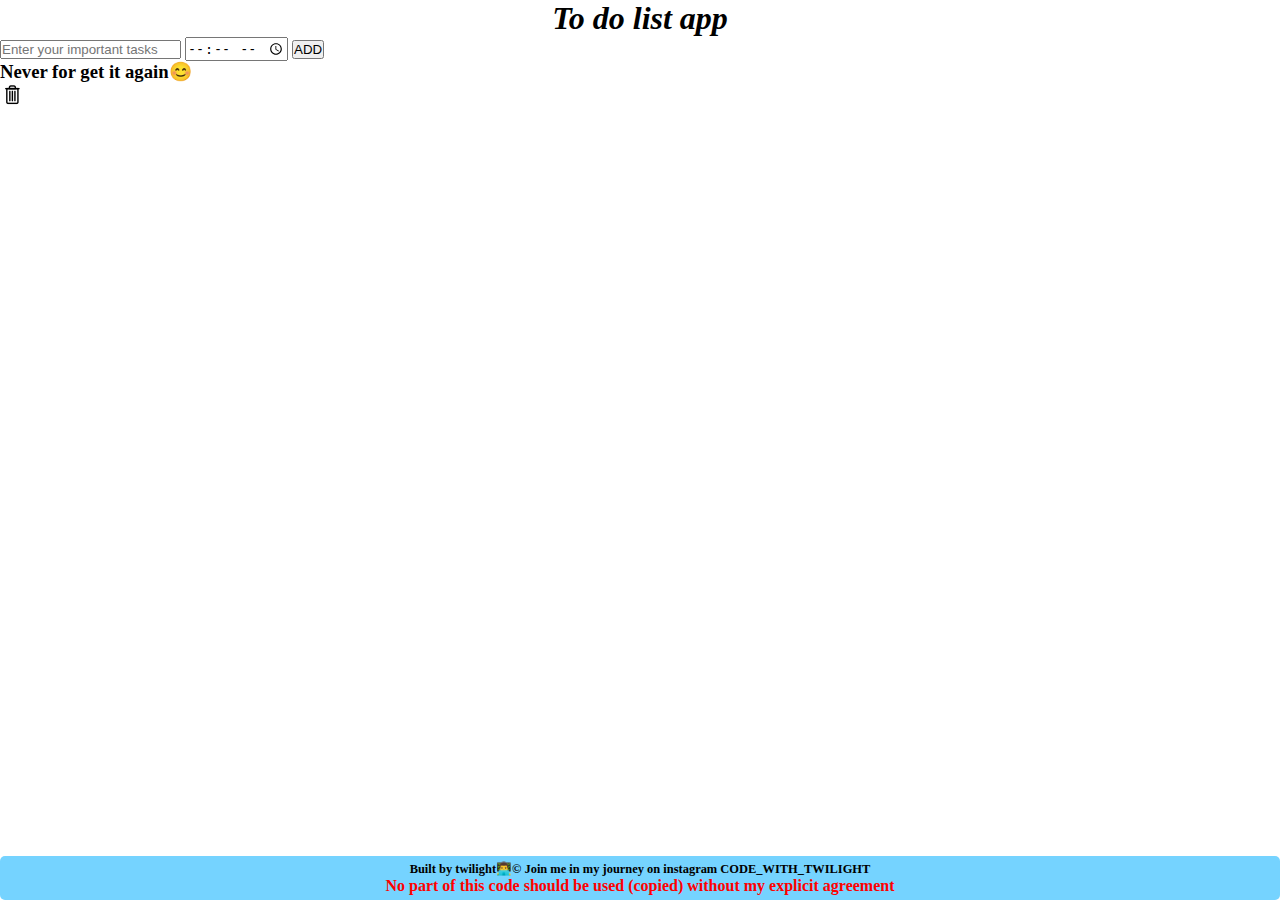
<file: Index.html>
<!DOCTYPE html>
<html lang="en">
<head>
    <meta charset="UTF-8">
    <meta name="viewport" content="width=device-width, initial-scale=1.0">
    <link href="style.css" rel="stylesheet"/>
    <link rel="icon" type="image/png" href="Todolisticon.png">
    <title>To do list app</title>
</head>
<body>
    <div class="container">
        <h1><i>To do list app</i></h1>
        <input placeholder="Enter your important tasks" id="input" required>
        <input type="time" id="inputt" required>
        <button id="button">ADD</button>
        <h3>Never for get it again😊</h3>  
    </div>
        <img src="trash.png" alt="Delet all tasks" id="clear">
<ul id="Task_container">

</ul>
    <footer>
        <h5>Built by twilight👨‍💻© Join me in my journey on instagram <a href="https://www.instagram.com/code_with_twilight/">CODE_WITH_TWILIGHT</a></h5>
        <h5 style="color: red; font-size: medium;">No part of this code should be used (copied) without my explicit agreement</h5>
    </footer>

    <script src="script.js"></script>
</body>
</html>
</file>
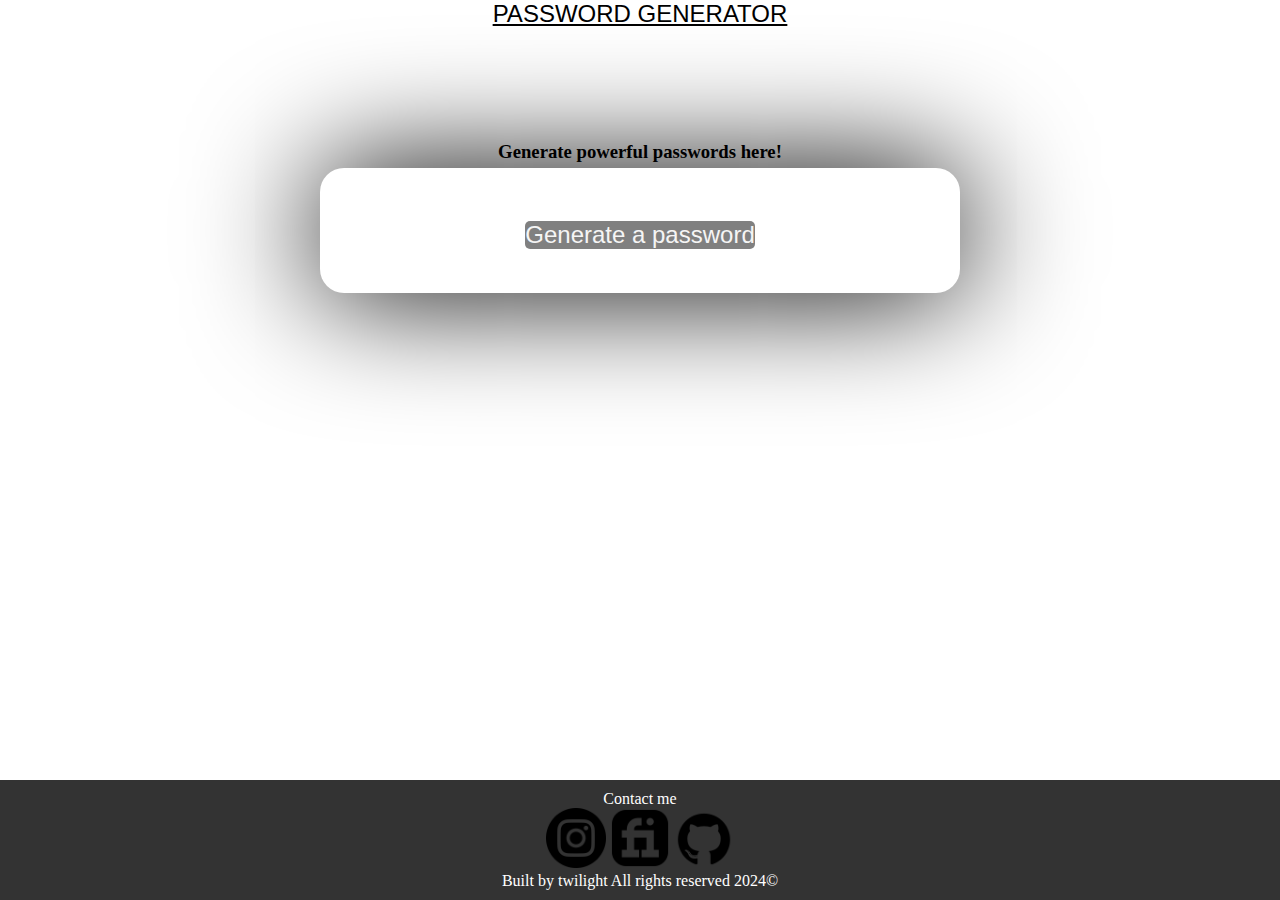
<file: index2.html>
<!DOCTYPE html>
<html lang="en">
<head>
    <meta charset="UTF-8">
    <meta name="viewport" content="width=device-width, initial-scale=1.0">
    <title>Password generator</title>
    <link rel="stylesheet" href="style2.css">
    <link rel="icon" type="image/png" href="random2.png">
</head>
<body>
    <header><u>PASSWORD GENERATOR</u> </header>
    <h3>Generate  powerful passwords here!</h3>
    <div id="dv">
        
        <label id="label" for=""></label>
        <h1 id="input"></h1><br>
        <button id="button" onclick="btn">Generate a password</button>
    </div>
   <script src="script2.js" ></script> 
  
</body>
 <footer>
    <p>Contact me</p>
    <a href="https://www.instagram.com/code_with_twilight"><img id="ig" src="instagram logo.jpg"></a>
    <a href="https://www.fiverr.com/my_profile"><img src="fiverr logo.png"></a>
    <a href="https://github.com/Drewlad"><img src="github logo.jpg"></a><br>
    Built by twilight All rights reserved 2024©</footer>
</html>
</file>
<file: style.css>
*{
    box-sizing: border-box;
    margin: 0px;
    padding: 0px;
}
a{
    text-decoration: none;
    color: black;
}
h1{
    text-align: center;
    font-family: fantasy;
}
#img1{
    background: none;
    font-size:smaller;
    border-radius: 100%;
}
#div1{
    position: relative;
    text-align: center;
    background-color: hsl(199, 100%, 75%);
    border: none;
    border-radius: 5px;
    margin-top: 20px;
    margin: 20px;
    align-content: center;
    box-shadow: 5px 5px 10px gray;
}
#div1 label{
    font-size: 1.5em;
    font-family: 'Gill Sans', 'Gill Sans MT', Calibri, 'Trebuchet MS', sans-serif;
    display:flex;
    flex-direction: column;
}
#div1 input{
    align-items: center;
    text-align: center;
    font-size: 1em;
    display:inline-block;
}
#div1 button{
    align-items: center;
    border: none;
    box-shadow: 0px 0px 10px gray;
    border-radius: 2px;
    font-size: 1.5em;
    font-family: 'Gill Sans', 'Gill Sans MT', Calibri, 'Trebuchet MS', sans-serif;
    margin-top: 5px;
    margin-bottom: 5px;
}
#div1 button:hover{
    background-color: hwb(0 50% 50%);
}
#div1 button:active{
    background-color: hwb(0 50% 80%);
}
/*Register form footer */
#h31{
    text-align: center;
    font-style: italic;
    font-family: 'Trebuchet MS', 'Lucida Sans Unicode', 'Lucida Grande', 'Lucida Sans', Arial, sans-serif;
}
#h32{
    text-align: center;
    margin-top: 10px;
    font-style: italic;
}
footer{
    background-color: hsl(199, 100%, 73%);
    padding: 5px;
    width: 100%;
    bottom: 0;
    position:absolute;
    border-radius: 5px;
    text-align: center;
    font-size: 15px;
}
footer #p1{
    text-align: left;
    font-size: 12px;
}
/*Design of the main home page */
.sidebar{
    width: 10%;
    float: left;
    display: flex;
    justify-content: space-evenly;
    flex-direction: column;
    align-items: center;
    text-align: center;
    background: linear-gradient(0deg,hsl(180, 100%, 50%),hsl(0, 0%, 10%));
    height: 100vh;
    width: 100px;
    border: none;
    border-radius: 5px;
}
.sidebar div{
    padding: 5px;
    font-weight: bold;
    display: flex;
    flex-direction: row;
    justify-content: space-between;
}
.sidebar div:hover{
    background: linear-gradient(20deg,hsl(180, 100%, 50%),hsl(0, 0%, 10%));
}
#navdiv{
    display: flex;
    flex-direction: row-reverse;

}
#navdiv input:active{
    color: black;
}
/*Design the chats and display of chats*/
.Chats{
    border: none;
    border-radius: 15px;
    display: flex;
    background: linear-gradient(20deg,hsla(180, 100%, 50%, 0.336),hsla(0, 0%, 10%, 0.336));
}
.Chats h1{
    text-align: left;
    margin-left: 5px;
}
.Chats #navchat{
    border: none;
    border-radius: 10px;
    margin-left: 5px;
}
.Chats input{
    text-align: right;
    margin: 5px;
}  
#profile{
    clear: both;
}
#chat_contact{
    background-color: white;
    height:100vh;
    overflow-y: auto;
}
#chat_contact::-webkit-scrollbar{
    width: 0px;
}
#chat_contact p{
    display: flex;
    flex-direction: row;
}
#chat_contact img{
    float: right;
}
.chat_contact{
    border: 2px solid black;
    border-radius: 5px;
    height: 95px;
    overflow: hidden;
    margin-top: 4px;
    background-color:hsl(0, 0%, 96%);
    margin: 4px;
}
.chat_contact p{
    margin: 5px;
    float: left;
    width:95%;
}
.chat_contact img{
    justify-items: center;
    max-width: 24px;
    max-height: 24px;
    float: right;
    width: 5%;
}
.chat_contact img:hover{
    background-color: hsl(0, 0%, 70%);
}
@media screen and (max-width: 600px) {
    .sidebar {
        display: flex;
        justify-content: space-evenly;
        flex-direction: row;
        background-color: whitesmoke;
        border-radius: 0px;
        position: sticky;
        width:100%;
        height: fit-content;
    }
    .sidebar h4{
        display: none;
        justify-content: space-evenly;
    }
    .Chats{
        clear: both; 
        display: block;
    }
    .chat_contact p{
        float: left;
        margin: 5px;
        width:90%;
    }
    .chat_contact img{
        max-width: 24px;
        max-height: 24px;
        width: 10%;
    }
}
</file>
<file: style2.css>
* {
    box-sizing: border-box;
    margin: 0;
    padding: 0;
}

header {
    font-size: 1.5em;
    font-family: sans-serif;
    text-align: center;
    margin-bottom: 3cm;
}

#dv {
    text-align: center;
    margin: 5px auto; 
    border: none;
    border-radius: 1.5em;
    box-shadow: 0 0 128px 0;
    max-width: 50%;
    max-height: 50%;
    padding: 25px 10px;
}

#h1 {
    font-style: italic;
}

#label {
    font-size: 1.5em;
}

#button {
    background-color: hsl(0, 0%, 50%);
    color: whitesmoke;
    margin-top: 10px;
    font-size: 1.5em;
    border-radius: 5px;
    border: none;
    margin-bottom: 0.5cm;
    cursor: pointer;
}

#button:hover {
    background-color: hsl(0, 1%, 36%);
}

#button:active {
    background-color: hsl(0, 4%, 81%);
}

img {
    height: 60px;
}
h3{
    text-align: center;
}
footer {
    background-color: #333;
    color: #fff;
    text-align: center;
    padding: 10px 0; 
    position: fixed;
    bottom: 0;
    width: 100%;
    margin: auto 0 0; 
}

@media screen and (max-width: 600px) {
    #dv {
        max-width: 100%; 
    }
}
</file>
